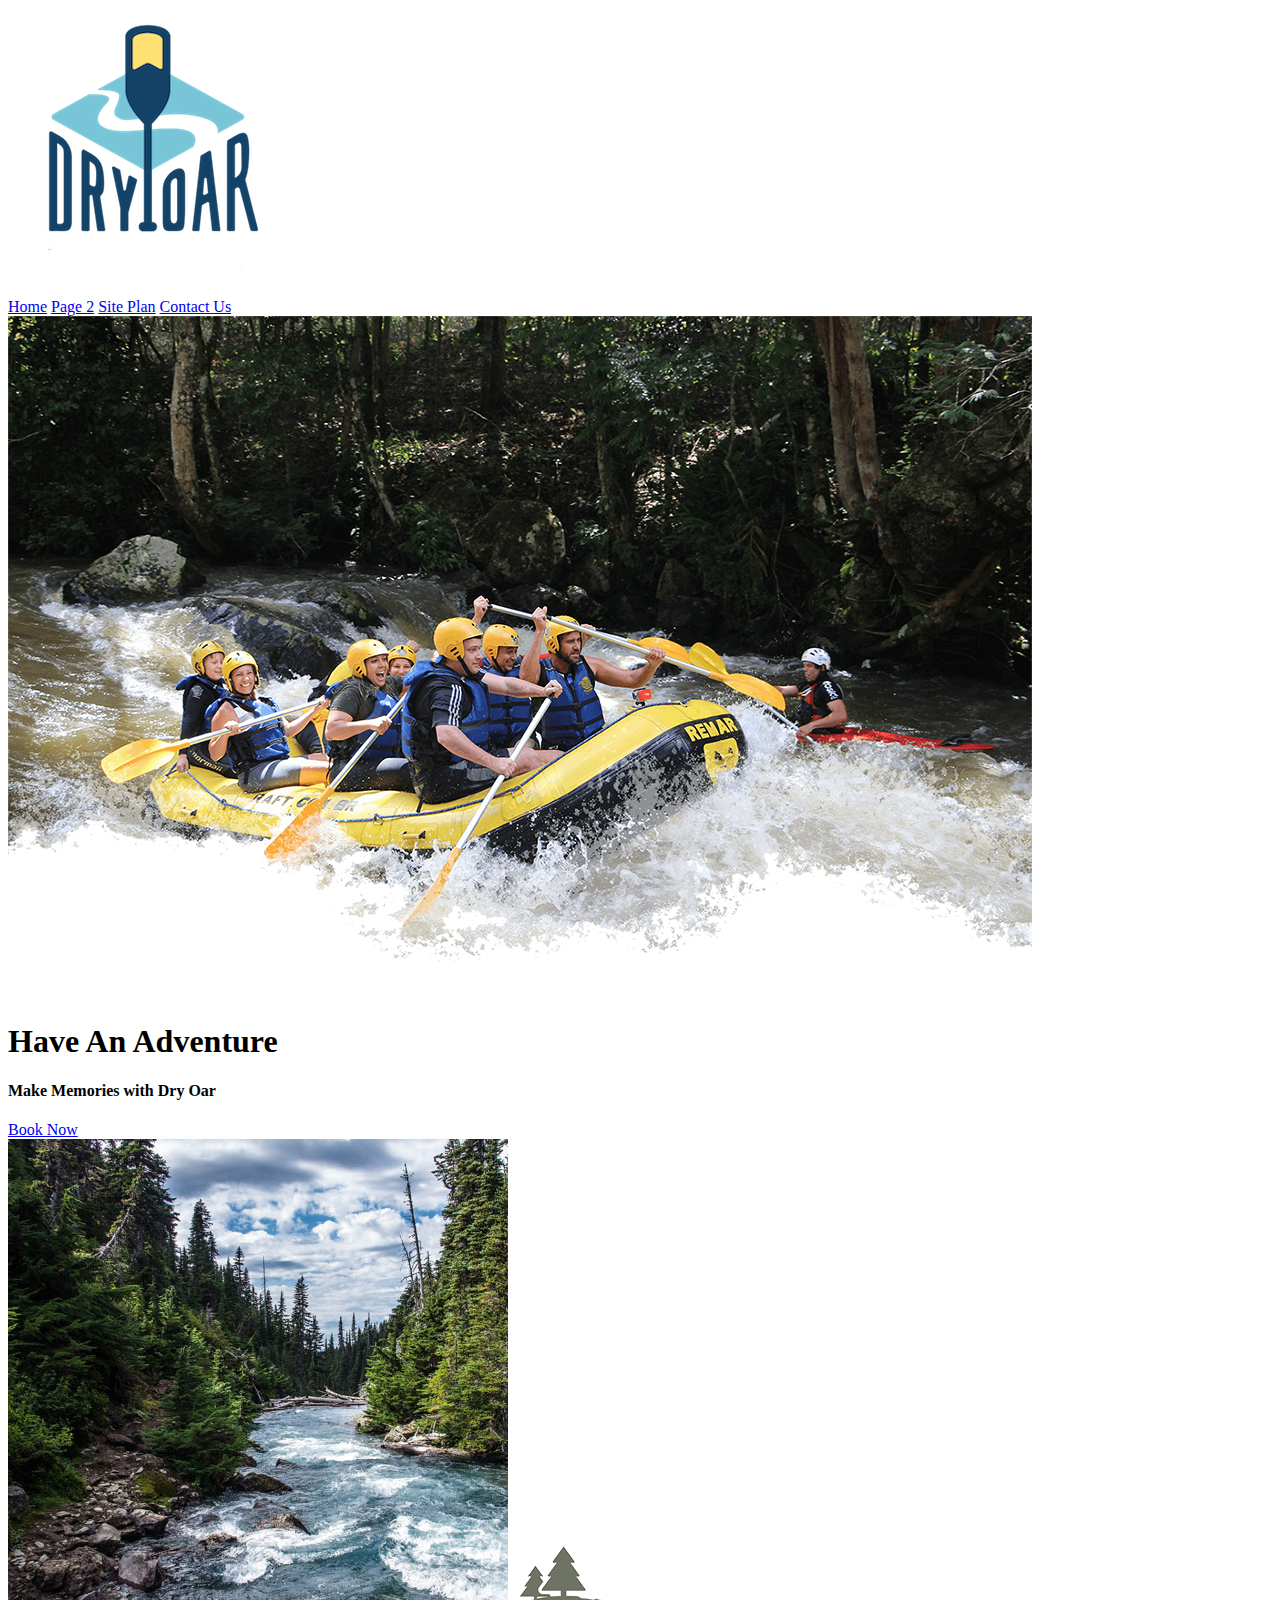
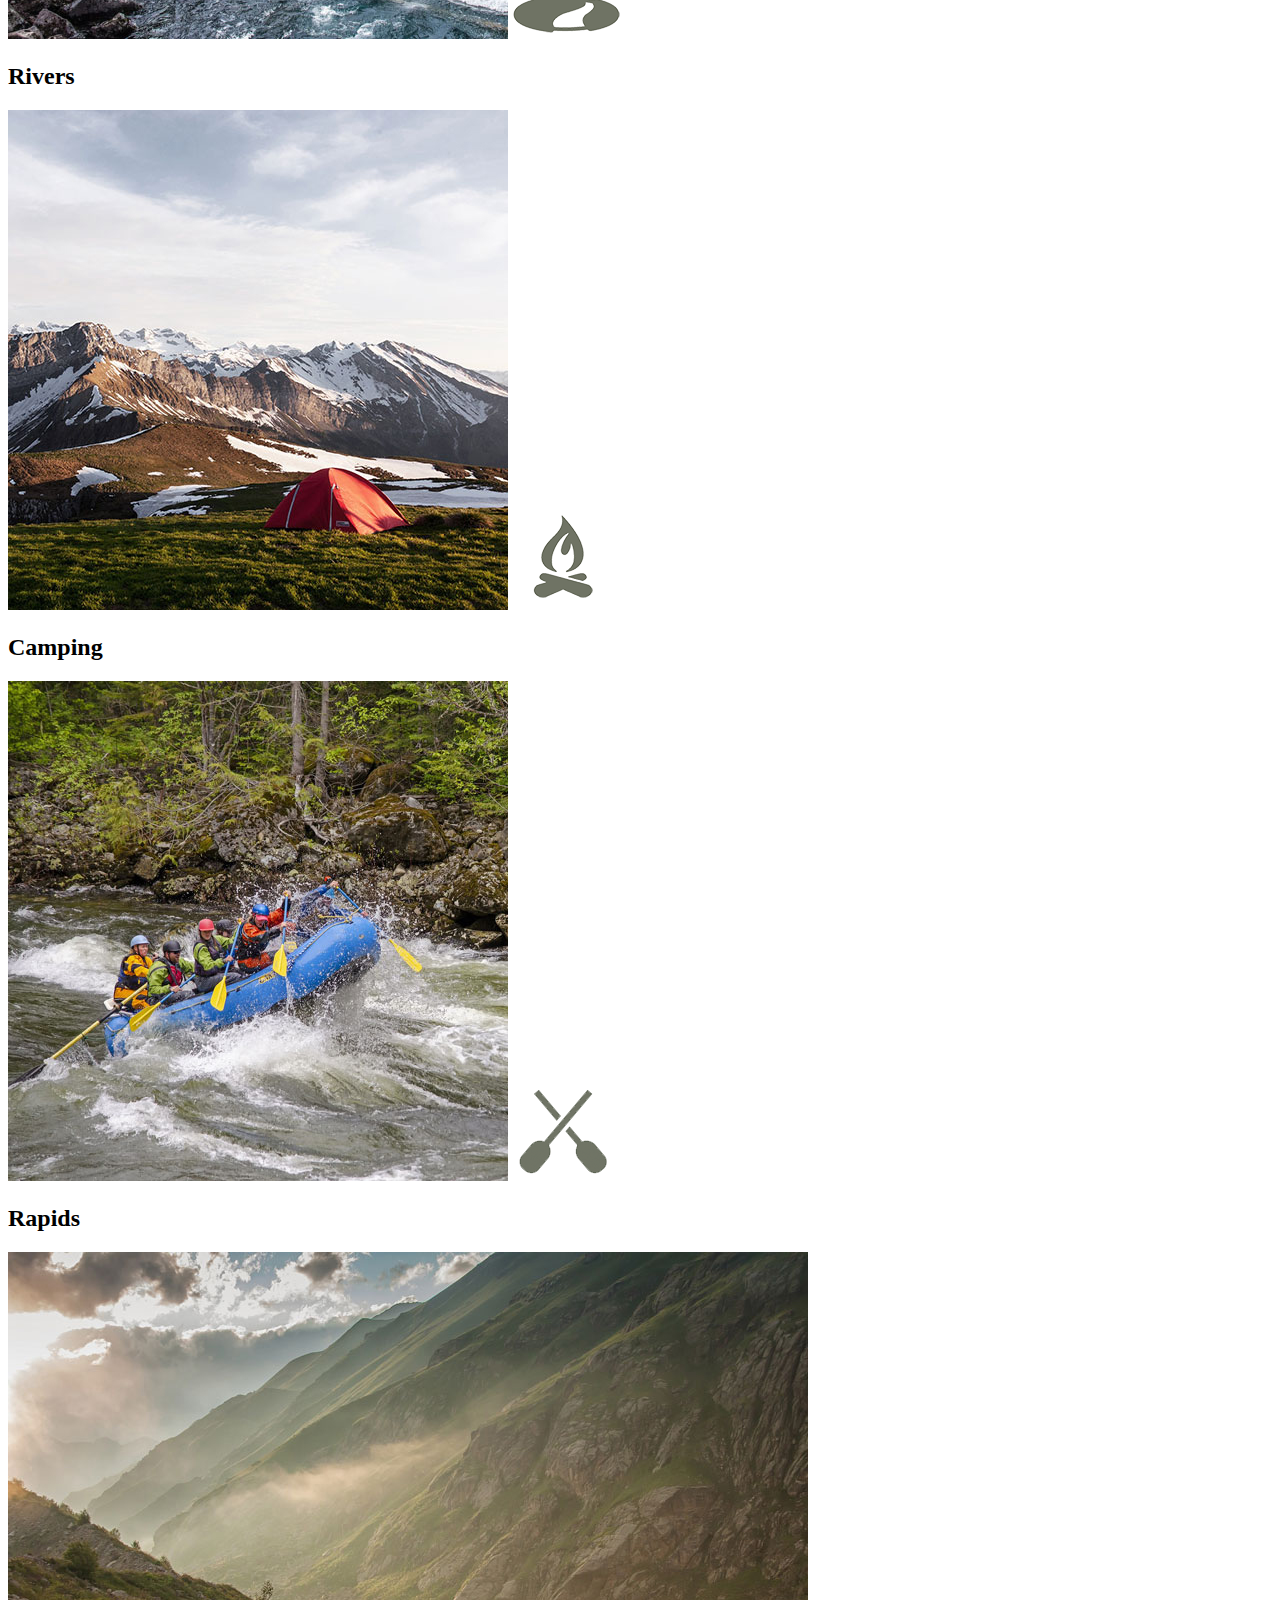
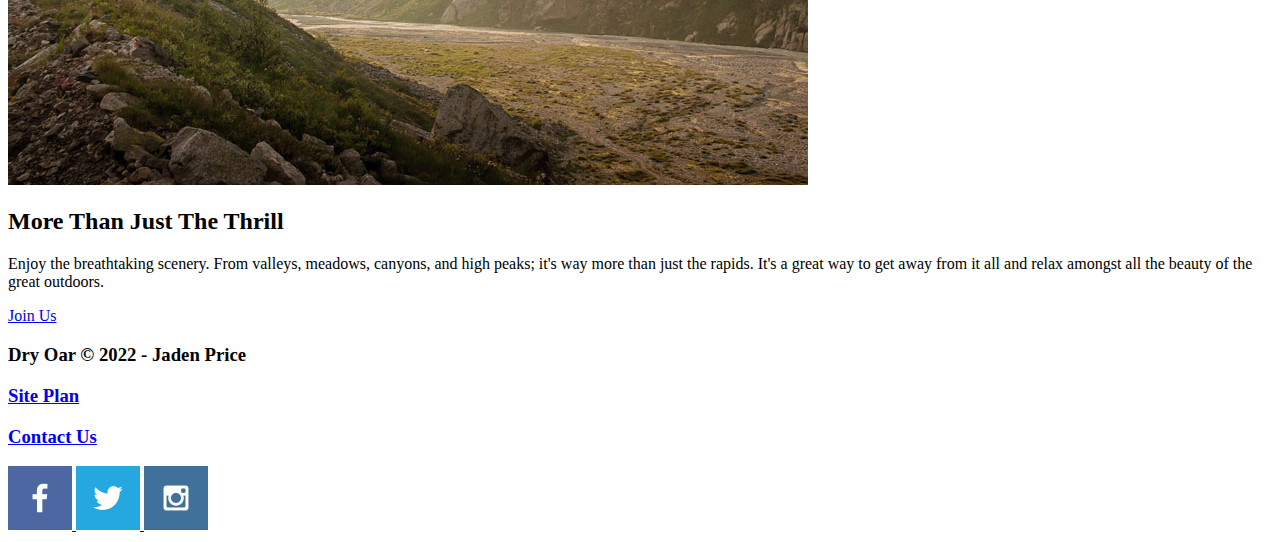
<file: wwr/index.html>
<!DOCTYPE html>
<html lang="en">
<head>
    <meta charset="UTF-8">
    <meta http-equiv="X-UA-Compatible" content="IE=edge">
    <meta name="viewport" content="width=device-width, initial-scale=1.0">
    <title>Dry Oar Rafting</title>
</head>
<body>
    <header>
        <a id="logo_link" href="index.html">
            <img class="logo" src="images/logo.png" alt="Dry Oar Logo">
         </a>
         <nav>
            <a href="index.html">Home</a>
            <a href="#">Page 2</a> 
            <a href="site-plan-rafting.html">Site Plan</a>
            <a href="contactus.html">Contact Us</a>
         </nav>
    </header>
    <div id="hero">
        <div id="hero-box">
            <img id="hero-img" src="images/hero.png" alt="People enjoying white water rafting">
        </div>
        <section id="hero-msg">
            <h1 class="home-title">Have An Adventure</h1>
            <h4>Make Memories with Dry Oar </h4>
            <div class='button-box'>
                <a class='book' href="rates.html">Book Now</a>
            </div>
    </section>
    </div>
    <main class="home-grid">
        <section class="rivers-card">
            <img class="card-img" src="images/rivers.jpg" alt="river in forest">
            <img class="icon" src="images/river_icon.png" alt="river icon">
            <h2>Rivers</h2>
        </section>
        <section class="camping-card">
            <img class="card-img" src="images/camping.jpg" alt="tent in mountains">
            <img class="icon" src="images/fire_icon.png" alt="fire icon">
            <h2>Camping</h2>
        </section>
        <section class="rapids-card">
            <img class="card-img" src="images/rapids.jpg" alt="rafting boat">
            <img class="icon" src="images/oars.png" alt="oars icon">
            <h2>Rapids</h2>
        </section>
        <img class="mountains" src="images/mountains.jpg" alt="Misty mountains">
        <section class="msg">
            <h2>More Than Just The Thrill</h2>
            <p>Enjoy the breathtaking scenery. From valleys, meadows, canyons, and high peaks; it's way more than just the rapids. It's a great way to get away from it all and relax amongst all the beauty of the great outdoors. </p>
            <a class='join' href="rivers.html">Join Us</a>
     </section>
    </main>
</body>
<footer>
    <h3>Dry Oar &copy; 2022 - Jaden Price</h3>
    <h3><a href="site-plan-rafting.html">Site Plan</a></h3>
    <h3><a href="contactus.html">Contact Us</a></h3>
    <div class="social">
        <a href="https://facebook.com">
            <img src="images/facebook.png" alt="fb icon">
        </a>
        <a href="https://twitter.com">
            <img src="images/twitter.png" alt="twitter icon">
        </a>
        <a href="https://instagram.com">
            <img src="images/instagram.png" alt="instagram icon">
        </a>
    </div>
</footer>
</html>
</file>
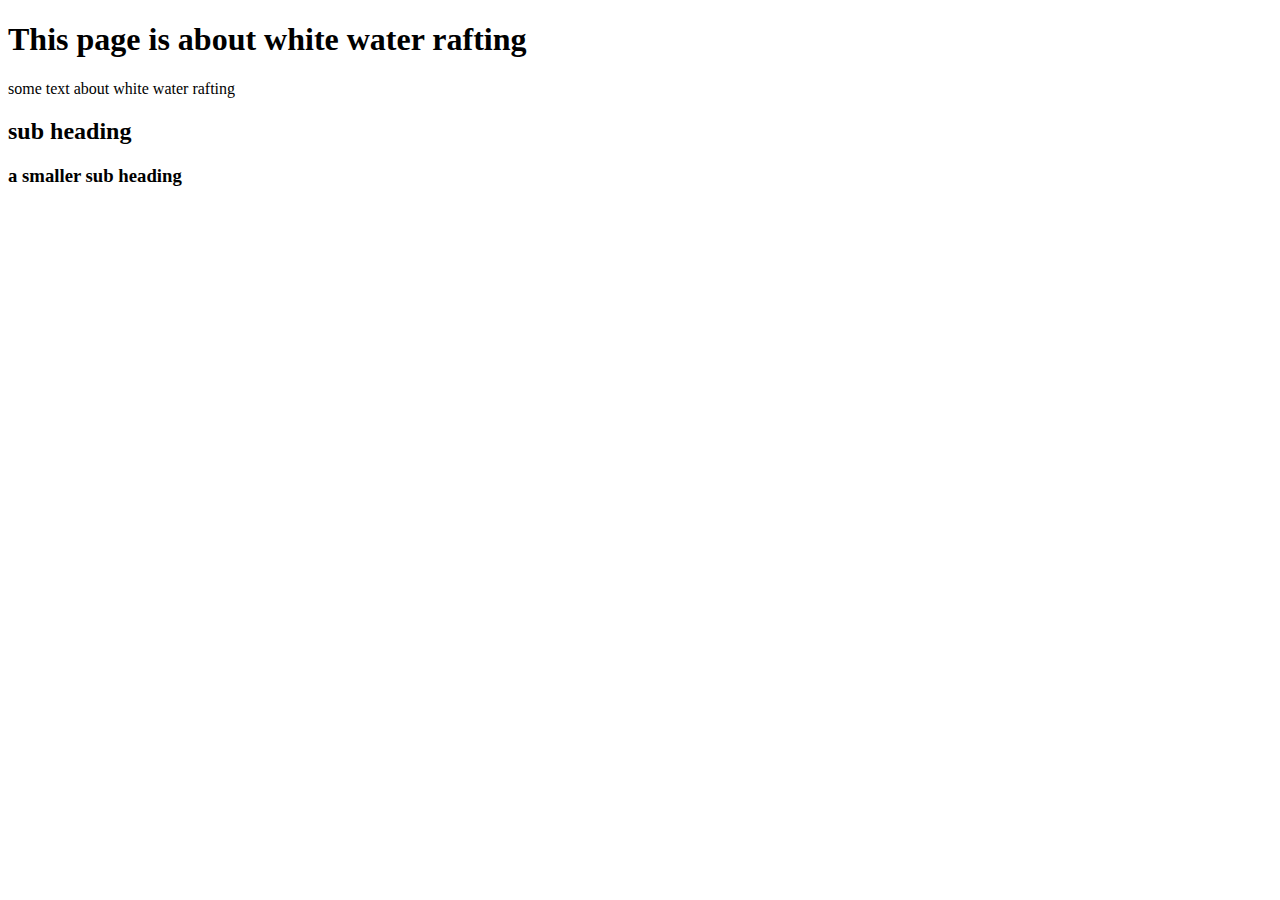
<file: hello.html>
<!DOCTYPE HTML>
<html>
    <head></head>
        <body>
     <h1>This page is about white water rafting</h1>
     <p>some text about white water rafting</p>
     <h2>sub heading</h2>
       <h3>a smaller sub heading</h3>
   </body>
</html>
</file>
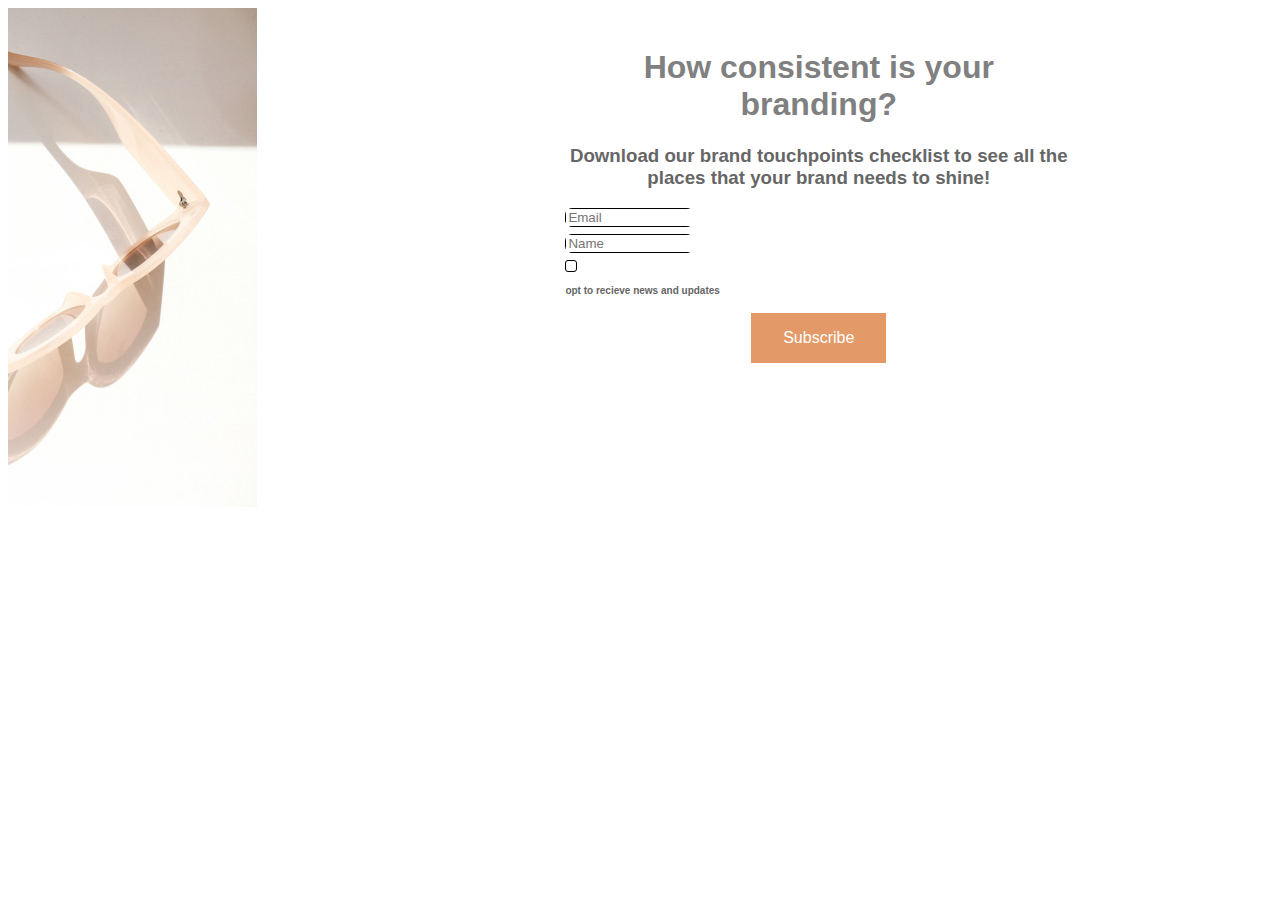
<file: ice/icechallenge2.html>
<!DOCTYPE html>
<html lang="en">
<head>
    <meta charset="UTF-8">
    <meta http-equiv="X-UA-Compatible" content="IE=edge">
    <meta name="viewport" content="width=device-width, initial-scale=1.0">
    <title>icechallenge</title>
    <link rel="stylesheet" href="styles/style.css">
</head>
<body>
<section class="grid">
    <div class='hero'>
        <img id="glasses" src="images/sunnies.jpg" alt="image">
    </div>
    <section class="text">
        <div class="branding">
            <h1>How consistent is your branding?</h1>
        </div>
        <div class="download">
            <h3>Download our brand touchpoints checklist to see all the places that your brand needs to shine! </h3>
        </div>
        <div class="box">
            <input type="text" id="email" name="email" placeholder="Email">
        </div>
        <div class="box">
            <input type="name" id="name" name="name" placeholder="Name">
        </div>
        <div class="opt">
            <div id="checkbox"></div>
            <h4>opt to recieve news and updates</h4>
        </div>
        <div class="button">
            <hl class="subscribe">Subscribe</hl>
        </div>
    </section>
    <!---->



</section>
</body> 
</html>
</file>
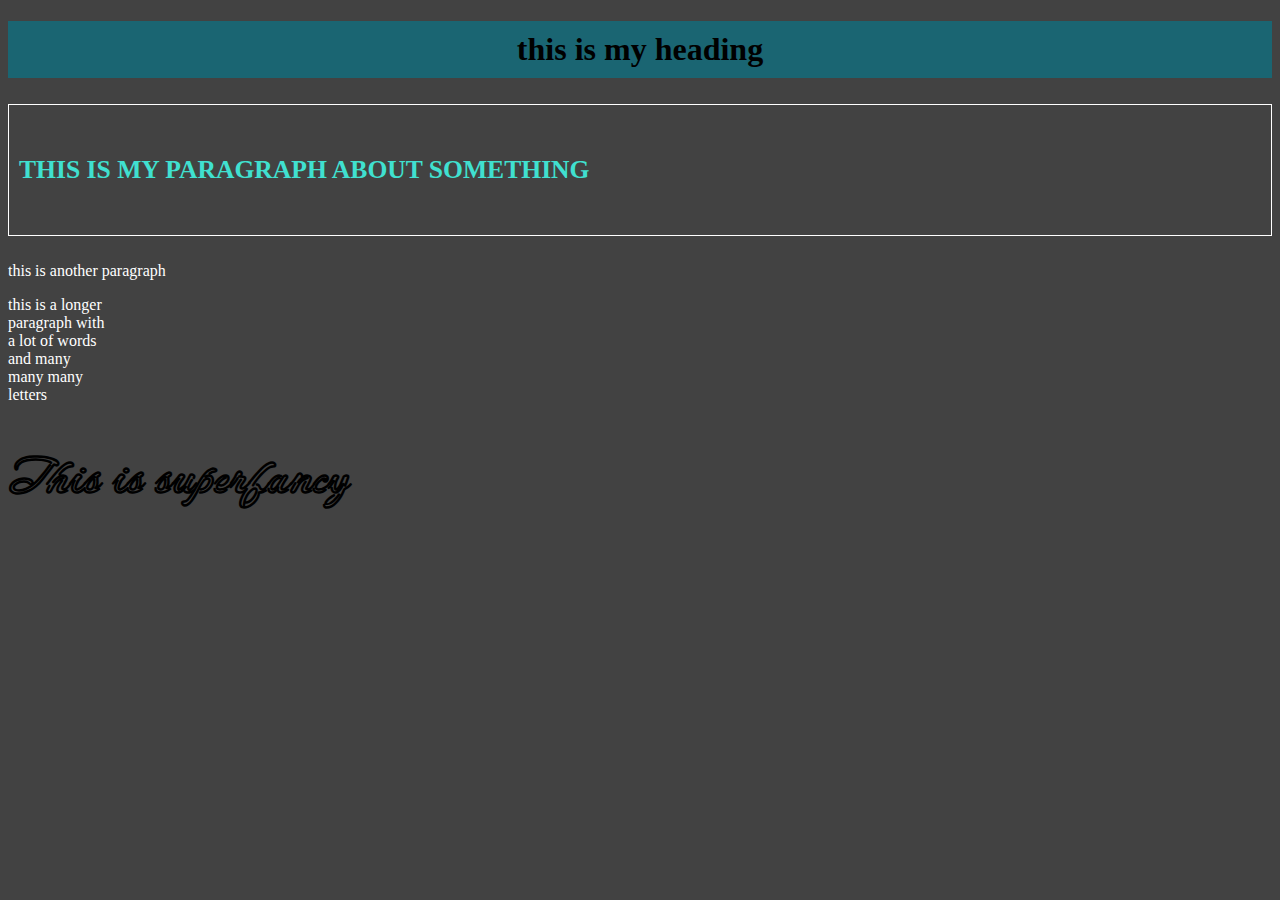
<file: wwr/example.html>
<!DOCTYPE html>
<html lang="en">
<head>
    <meta charset="UTF-8">
    <meta http-equiv="X-UA-Compatible" content="IE=edge">
    <meta name="viewport" content="width=device-width, initial-scale=1.0">
    <title>css example</title>
    <link rel="stylesheet" href="example.css">
    <link rel="preconnect" href="https://fonts.googleapis.com">
    <link rel="preconnect" href="https://fonts.gstatic.com" crossorigin>
    <link href="https://fonts.googleapis.com/css2?family=Neonderthaw&display=swap" rel="stylesheet">

</head>
<body>
    <h1>this is my heading</h1>
    <p class="fancy">this is my paragraph about something</p>
    <p>this is another paragraph</p>
    <p id="davis">this is a longer paragraph with a lot of words and many many many letters</p>
    <h2 class="superfancy">This is superfancy</h2>
</body>
</html>
</file>
<file: ice/styles/style.css>
body {
    width:100%;
}

.grid {
    display: grid;
    grid:1fr 1fr 1fr;
    font-family: 'Roboto', sans-serif;;
}

.hero {
    grid-column: 1;
}

.text {
    grid-column: 2/3;
    text-align:center;
    margin: 20px 23%;
    color:#666666;
}

h1{
    font-size:2em;
    font-weight:bolder;
    color:grey;
    
}

.box{
    color:darkgrey;
    border:solid black 1px;
    border-radius:7px;
    max-width:25%;
    border-inline-width: 100%;
    max-height: 50px;
    font-size:12px;
    margin-top: 7px;
    margin-bottom:7px;
}

input[type=text], select {
    width:100%;
}

#email{
    border:none;
}

#name{
    border:none;
}

.opt{
    font-size:10px;
    text-align:left;
}

#checkbox{
    border: solid black 1px;
    border-radius: 3px;
    height:10px;
    width:10px;
}

.box h3{
    margin:10px 10px;
    text-align: left;
}

.button{
    background-color: rgb(227, 153, 104); /* Green */
    border: none;
    color: white;
    padding: 16px 32px;
    text-align: center;
    text-decoration: none;
    display: inline-block;
    font-size: 16px;
    margin: 4px 2px;
    transition-duration: 0.4s;
    cursor: pointer;
}

.button:hover {
    background-color: orange; /* Green */
    color: black;
}
</file>
<file: wwr/example.css>
body {
    background-color: rgb(66, 66, 66);
}
h1 
{
    background-color: rgb(26, 101, 114);
    padding: 10px;
    text-align: center;
}
p {
    color: white;
}
.fancy {
    text-transform: uppercase;
    font-weight: bold;
    font-size: 1.6em;
    color: turquoise;
    border: 1px solid white;
    padding:50px 10px;
    margin: 40p
}
#davis {
    width: 100px;
}
.superfancy{
    font-family: 'Neonderthaw', cursive;
    font-size:3em;
}
</file>
